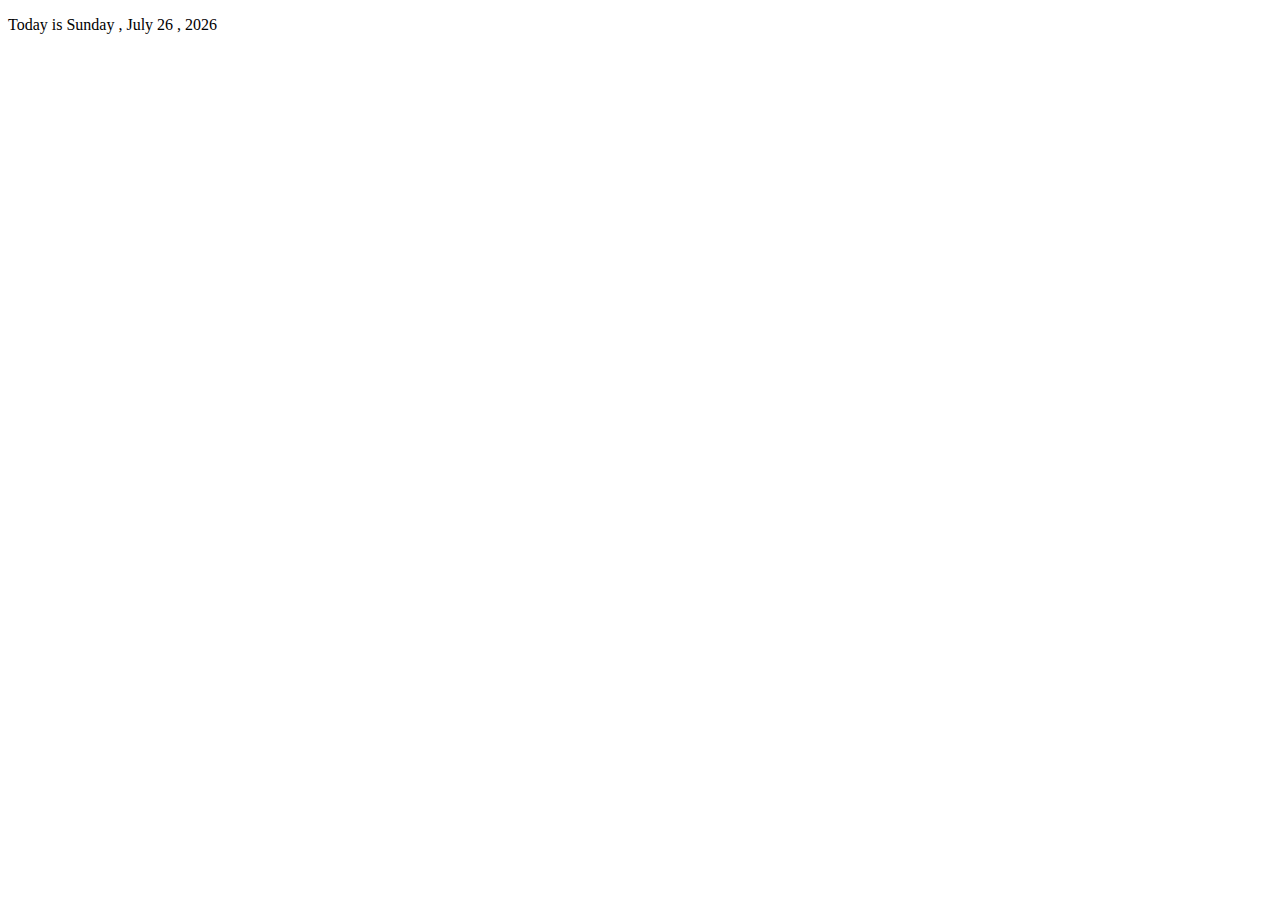
<file: test_date.html>
<!DOCTYPE html>
<html lang="en">
  <head>
    <meta charset="UTF-8" />
    <meta http-equiv="X-UA-Compatible" content="IE=edge" />
    <meta name="viewport" content="width=device-width, initial-scale=1.0" />
    <title>Document</title>
  </head>
  <body>
    <p id="time">Current time</p>
    <script>
      function formatDate(newDate) {
        let now = new Date();

        let date = now.getDate();

        let year = now.getFullYear();

        let days = [
          "Sunday",
          "Monday",
          "Tuesaday",
          "Wednesday",
          "Thursday",
          "Friday",
          "Saturday",
        ];
        let day = days[now.getDay()];

        let months = [
          "January",
          "February",
          "March",
          "April",
          "May",
          "June",
          "July",
          "August",
          "September",
          "October",
          "November",
          "December",
        ];
        let month = months[now.getMonth()];
        let curTime = document.querySelector("#time");
        curTime.innerHTML = `Today is ${day} , ${month} ${date} , ${year} `;

        return formattedDate();
      }
      console.log(formatDate(new Date()));
    </script>
  </body>
</html>
</file>
